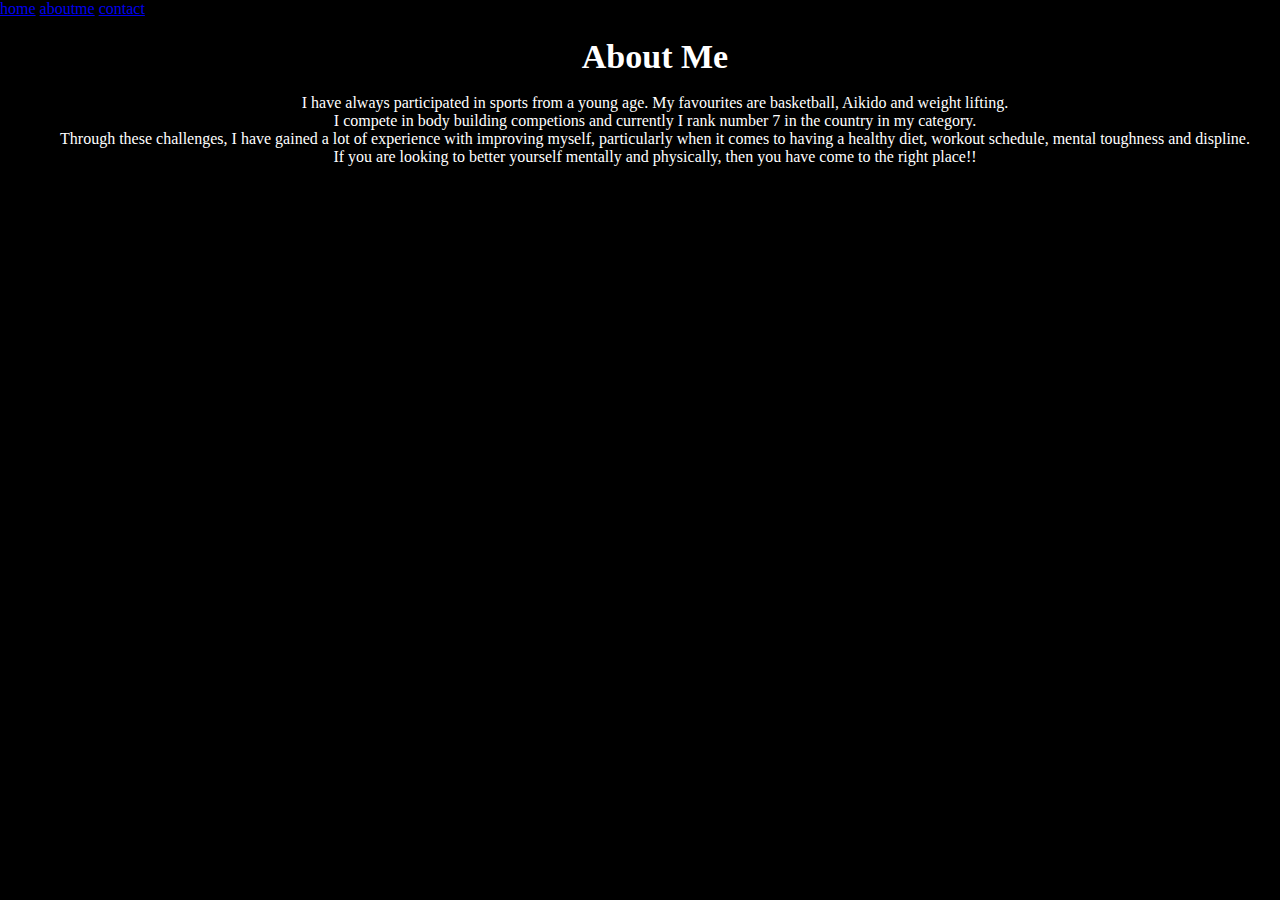
<file: aboutme.html>
<!DOCTYPE html>
<html lang="en">
<head>
    <meta charset="UTF-8">
    <title>Aboutme</title>
    <link rel="stylesheet" href="style.css">

</head>
<body>


    <div>
        <a href="index.html">home</a>
        <a href="aboutme.html">aboutme</a>
        <a href="contact.html">contact</a>
        
    </div>

    <div style="padding: 20px; padding-left: 50px;">

    



<strong></strong>
<h1>About Me</h1>
<br>
<p> I have always participated in sports from a young age. My favourites are basketball, Aikido and weight lifting.</p>
<p> I compete in body building competions and currently I rank number 7 in the country in my category.</p>
<p> Through these challenges, I have gained a lot of experience with improving myself, particularly when it comes to 
    having a healthy diet, workout schedule, mental toughness and displine. </p>
<p>If you are looking to better yourself mentally and physically, then you have come to the right place!!</p>

</body>

</html>
</file>
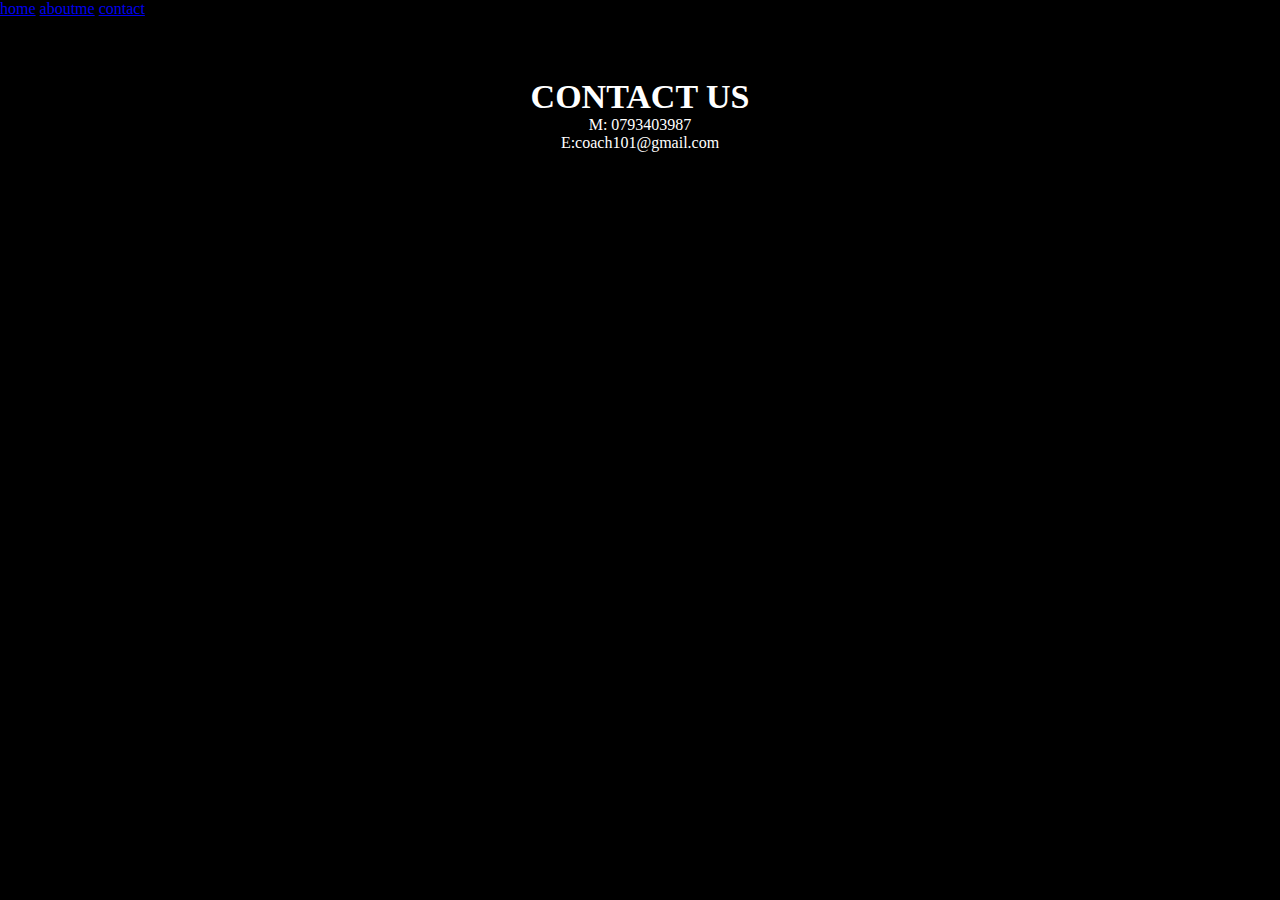
<file: contact.html>
<!DOCTYPE html>
<html lang="en">
<head>
    <meta charset="UTF-8">
    <link rel="stylesheet" href="style.css">

    <title>Contact</title>
</head>
<body>
    <div>
        <a href="index.html">home</a>
        <a href="aboutme.html">aboutme</a>
        <a href="contact.html">contact</a>
    </div>
    <div style="padding: 30px"></div>

<h1>CONTACT US</h1>

<p>M: 0793403987
</p>
<p>E:coach101@gmail.com</p>
</body>

</html>
</file>
<file: style.css>
* {
    box-sizing: border-box;
    padding: 0;
    margin: 0;
}

body {
    background-color: black;
    }
h1 {
    text-align: center;
}
p { 
    text-align: center;
    display: block;    
}

.container {
    display: flex;
    justify-content: center;
    flex-wrap: wrap;
}


.card {
    background: white;
    width: 270px;
    height: 400px;
    margin: 10px;
    border-radius: 15px;
}

.card.image {
    height: 170px;
    margin-bottom: 15px;
    border-radius: 15px 15px 0 0;
}

.containera {
    background-image: url("img1.jpg");
    background-size: cover ;
    border-radius: 15px;
}

.box-2 {
    background-image: url("img2.jpg");
    background-size: cover;
    justify-content: center;
    border-radius: 15px;

}
.box-3 {
    background-image: url("img3.jpg");
    background-size: cover;
    justify-content: center;
}

.card:hover {
    background-color: black;
    color: white;
    cursor: pointer;
    transform: scale(1.05);
    transition: all 1s ease;
}


/* this is how to target all of your code */
h1 {
    color:white;
    font-size: 34px;
}
/* This is how to target an element within our HTML */
p {
    color:white
}
.billybob {
    color: rgb(174, 55, 150);
    font-size:25px;
}
/* personalised class name need . */
.large {
    font-size: 90px;
}
.blue {
    background-color: white;
}

#navbar {
  background-color: white;  
  height: 60px;
  display: flex;
  justify-content: space-evenly;
  align-items: center; 
}

#navbar a {
    color: black;
    text-decoration: none;    
    font-size: 1.5rem;

}

#navbar a:hover {
    color: red;
    transform: scale(1.10);
    transition: all 1s ease;
}
</file>
